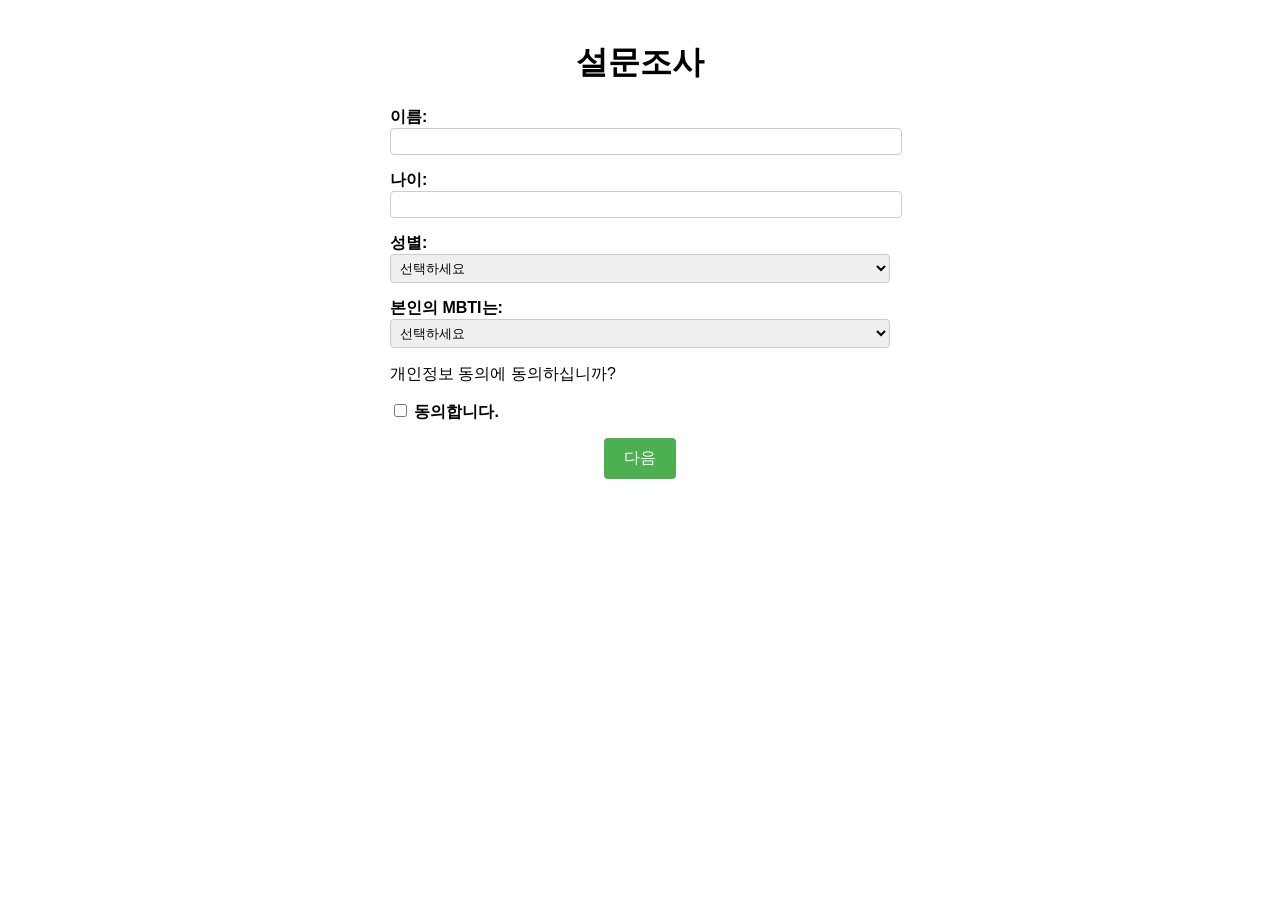
<file: hufsummer/index.html>
<!DOCTYPE html>
<html>
<head>
  <title>설문조사</title>
  <link rel="stylesheet" type="text/css" href="styles.css">
</head>
<body>
  <h1>설문조사</h1>
  <form id="surveyForm">
    <div class="question">
      <label for="name">이름:</label>
      <input type="text" id="name" name="name" required>
    </div>
    <div class="question">
      <label for="age">나이:</label>
      <input type="number" id="age" name="age" required>
    </div>
    <div class="question">
      <label for="gender">성별:</label>
      <select id="gender" name="gender" required>
        <option value="">선택하세요</option>
        <option value="male">남성</option>
        <option value="female">여성</option>
        <option value="other">밝히고 싶지 않음</option>
      </select>
    </div>
    <div class="question">
      <label for="mbti_type">본인의 MBTI는: </label>
      <select id="mbti_type" name="mbti" required>
        <option value="">선택하세요</option>
        <option value="ENFJ">ENFJ</option>
        <option value="ENTJ">ENTJ</option>
        <option value="ENFP">ENFP</option>
        <option value="ENTP">ENTP</option>
        <option value="ESFP">ESFP</option>
        <option value="ESFJ">ESFJ</option>
        <option value="ESTP">ESTP</option>
        <option value="ESTJ">ESTJ</option>
        <option value="INFP">INFP</option>
        <option value="INFJ">INFJ</option>
        <option value="INTP">INTP</option>
        <option value="ISTP">ISTP</option>
        <option value="ISFP">ISFP</option>
        <option value="ISFJ">ISFJ</option>
        <option value="ISTJ">ISTJ</option>
        <option value="INTJ">INTJ</option>
      </select>
    </div>

    <div class="question">
      <p>개인정보 동의에 동의하십니까?</p>
      <input type="checkbox" id="agreement" name="agreement" required>
      <label for="agreement">동의합니다.</label>
    </div>
    <button type="next">다음</button>
  </form>
  <script src="script.js"></script>
</body>
</html>
</file>
<file: hufsummer/styles.css>
body {
    font-family: Arial, sans-serif;
    margin: 0;
    padding: 20px;
  }
  
  h1 {
    text-align: center;
  }
  
  form {
    max-width: 500px;
    margin: 0 auto;
  }
  
  .question {
    margin-bottom: 15px;
  }
  
  label {
    font-weight: bold;
  }
  
  input[type="text"],
  input[type="number"],
  textarea {
    width: 100%;
    padding: 5px;
    border-radius: 4px;
    border: 1px solid #ccc;
  }
  
  select {
    width: 100%;
    padding: 5px;
    border-radius: 4px;
    border: 1px solid #ccc;
  }
  
  button {
    display: block;
    margin: 15px auto;
    padding: 10px 20px;
    font-size: 16px;
    background-color: #4caf50;
    color: white;
    border: none;
    border-radius: 4px;
    cursor: pointer;
  }
  
  button:hover {
    background-color: #45a049;
  }
</file>
